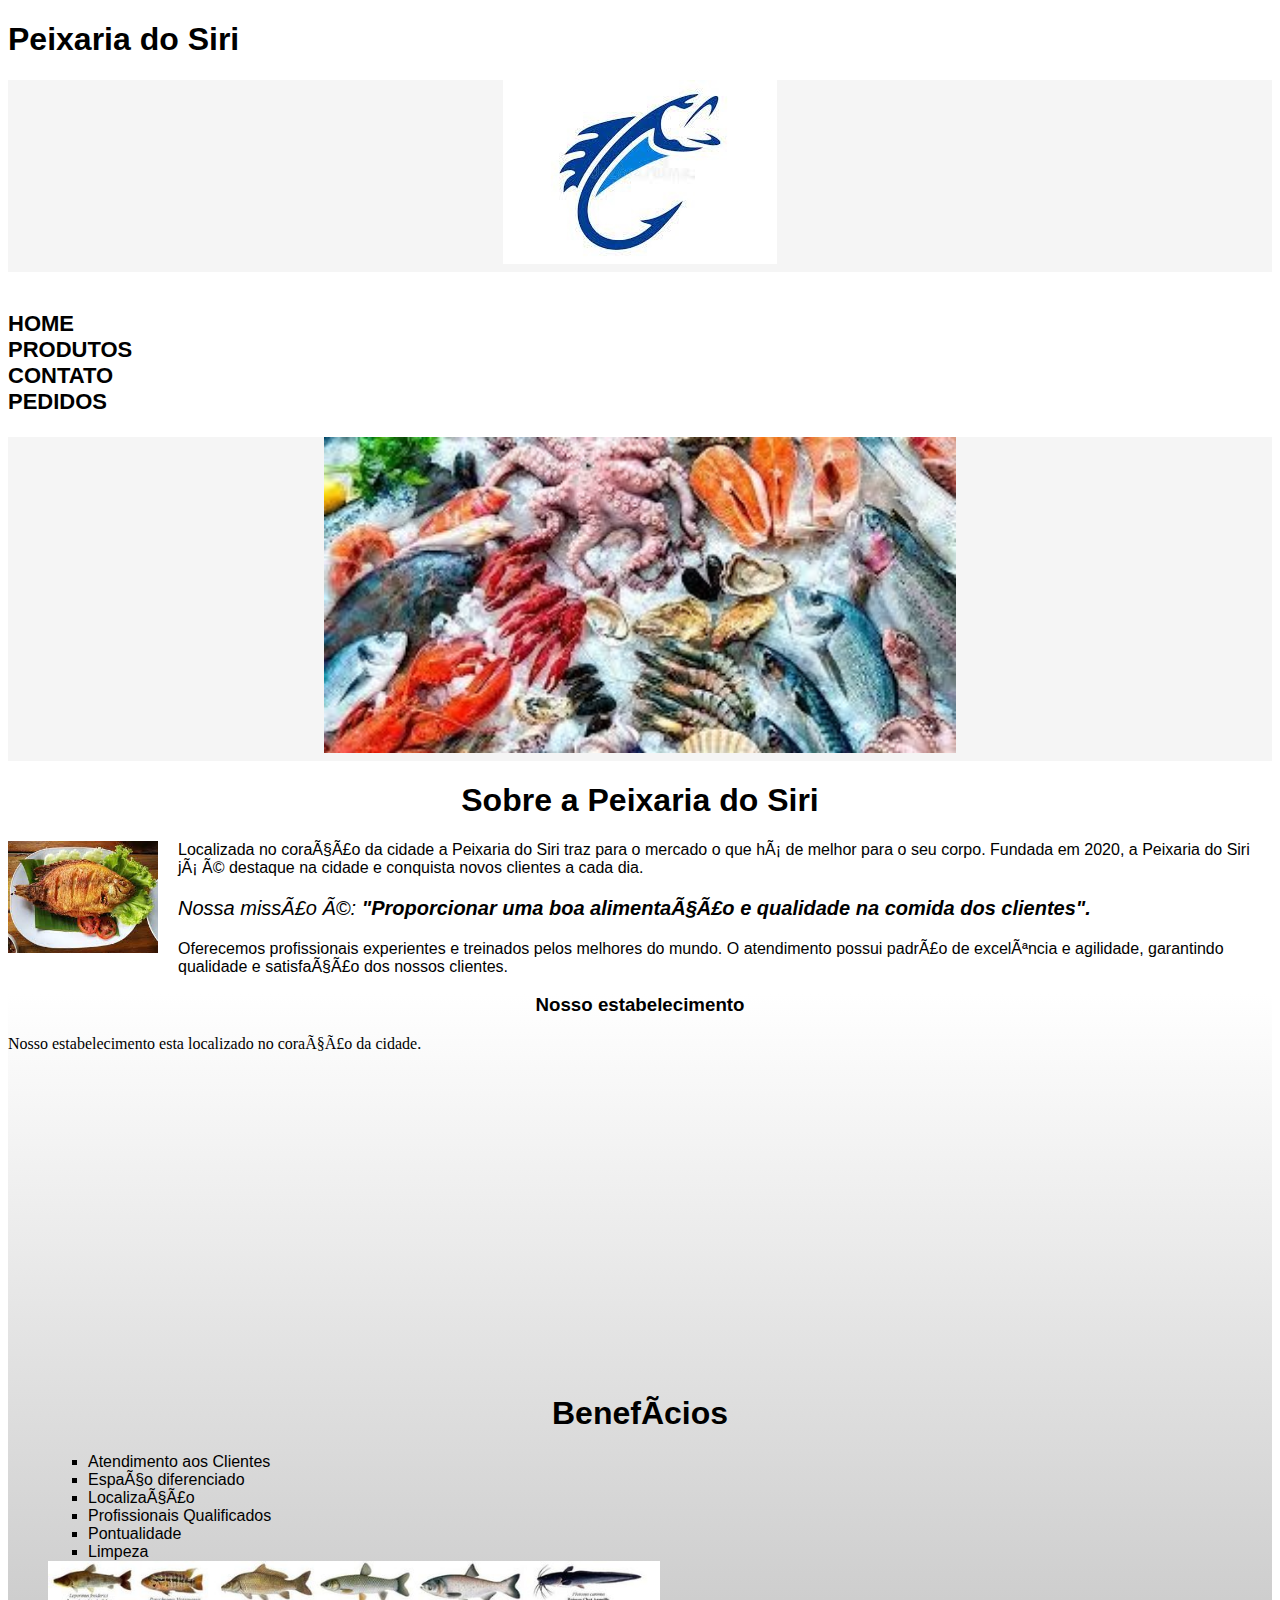
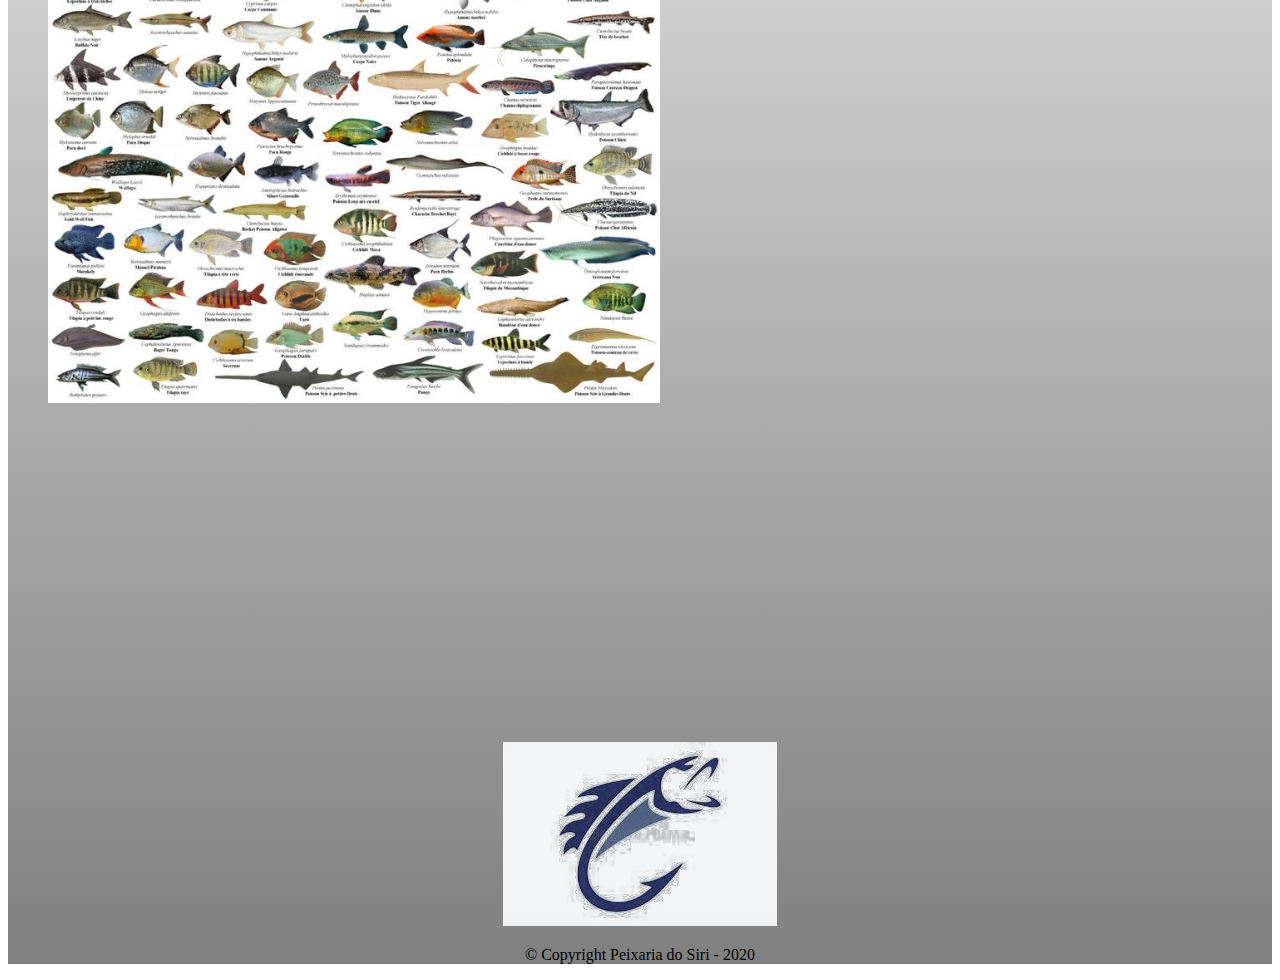
<file: index.html>
<!DOCTYPE html>
<html lang="pt-br">
    <head>
        <meta name="viewport" content="width=device-width">
        <h1 style= "font-family:'Montserrat', sans-serif;">Peixaria do Siri</h1>
         <div class="caixa">
    <h1 style="text-align: center; background: whitesmoke;"><img src="Peixe.jpg"></h1>

    <nav>
        <ul style= "display: inline;">
           
            <li><a style= "font-family:'Montserrat', sans-serif; font-weight: bold; color: #000000; text-transform: uppercase; font-size: 22px; text-decoration: none;" href="index.html"><strong>Home</strong></a></li>
            <li><a style= "font-family:'Montserrat', sans-serif; font-weight: bold; color: #000000; text-transform: uppercase; font-size: 22px; text-decoration: none;" href="produtos.html"><strong>Produtos</strong></a></li>
            <li><a style= "font-family:'Montserrat', sans-serif; font-weight: bold; color: #000000; text-transform: uppercase; font-size: 22px; text-decoration: none;" href="contato.html"><strong>Contato</strong></a></li>
            <li><a style= "font-family:'Montserrat', sans-serif; font-weight: bold; color: #000000; text-transform: uppercase; font-size: 22px; text-decoration: none;" href="pedidos.html"><strong>Pedidos</strong></a></li>

        <meta charset="UTF-8">
        <title>Peixaria do Siri</title>
        <link rel="stylesheet" href="style.css">
        </header>
    </head>

    <body>        
         <div class="principal">
             <h1 style="text-align: center; background: whitesmoke;">
         <img id="fundo" src="fundo.jpg" width="50%">
                
            </h1>
             <main>
        <h1 class="titulo" style="text-align: center; font-family:'Montserrat', sans-serif;">Sobre a Peixaria do Siri</h1>
<img style="width: 150px; float: left;margin: 0 20px 20px 0;"src="aaaa.jfif">
      <p style= "font-family:'Montserrat', sans-serif;">Localizada no coração da cidade a Peixaria do Siri traz para o mercado o que há de melhor para o seu corpo.
Fundada em 2020, a Peixaria do Siri já é destaque na cidade e conquista novos clientes a cada dia.</p>
      
        <p style="font-size: 20px; font-family:'Montserrat', sans-serif;"><em>Nossa missão é: <strong>"Proporcionar uma boa alimentação e qualidade na comida dos clientes".</strong></em></p>

        <p style= "font-family:'Montserrat', sans-serif;">Oferecemos profissionais experientes e treinados pelos melhores do mundo. 
O atendimento possui padrão de excelência e agilidade, garantindo qualidade e satisfação dos nossos clientes.</p>
             
        </div>
             <div style= "background: linear-gradient(white, gray);">
                 <section class="mapa">
                     
                     <h3 style="text-align: center; font-family:'Montserrat', sans-serif; " class="titulo-principal"> Nosso estabelecimento</h3>
                     
                     <p>Nosso estabelecimento esta localizado no coração da cidade.</p>
                     
<iframe src="https://www.google.com/maps/embed?pb=!1m18!1m12!1m3!1d3601.064406900381!2d-49.23138964958396!3d-25.502898433038627!2m3!1f0!2f0!3f0!3m2!1i1024!2i768!4f13.1!3m3!1m2!1s0x94dcfaee5c670733%3A0x3bb5233ba1f79c66!2sPeixaria%20Interfish%20Boqueir%C3%A3o!5e0!3m2!1spt-BR!2sbr!4v1666737565147!5m2!1spt-BR!2sbr" width="100%" height="300" style="border:0;" allowfullscreen="" loading="lazy" referrerpolicy="no-referrer-when-downgrade"></iframe>
                     
                 </section>
        
        <class="beneficios">
          <h1 style="text-align: center; font-family:'Montserrat', sans-serif;">Benefícios</h1>
<div class="conteudo-beneficios">
            <ul class="lista-beneficios">
<ul>
        <li style= "font-family:'Montserrat', sans-serif;" class="itens">Atendimento aos Clientes</li>
        <li style= "font-family:'Montserrat', sans-serif;" class="itens">Espaço diferenciado</li>
        <li style= "font-family:'Montserrat', sans-serif;" class="itens">Localização</li>
        <li style= "font-family:'Montserrat', sans-serif;" class="itens">Profissionais Qualificados</li>
        <li style= "font-family:'Montserrat', sans-serif;" class="itens">Pontualidade</li>
        <li style= "font-family:'Montserrat', sans-serif;" class="itens">Limpeza</li>
</ul><img src="AAA.jpg" class="imagem-beneficios" style="width: 50%;float: left;margin: 0px 100px 20px 0px;">
            </div>
           <div class="video"> 
               <iframe width="560" height="315" src="https://www.youtube.com/embed/zSvhRh4A1dM" title="YouTube video player" frameborder="0" allow="accelerometer; autoplay; clipboard-write; encrypted-media; gyroscope; picture-in-picture" allowfullscreen></iframe>
            </div>
   <script>
                 console.log("Oi Mundo")
                 console.log (document)
                 console.log (document.querySelector("titulo"))
       titulo.addEventListener("click", mostraMensagem)
       function mostraMensagem(){
           console.log("Ola fui clicado!")
       }
             </script>     
             
            
<footer style= "text-align: center; ">
    <img src="Peixe2.jpg">
    <p class="copyright">&copy; Copyright Peixaria do Siri - 2020</p>
</footer>
</html>
</file>
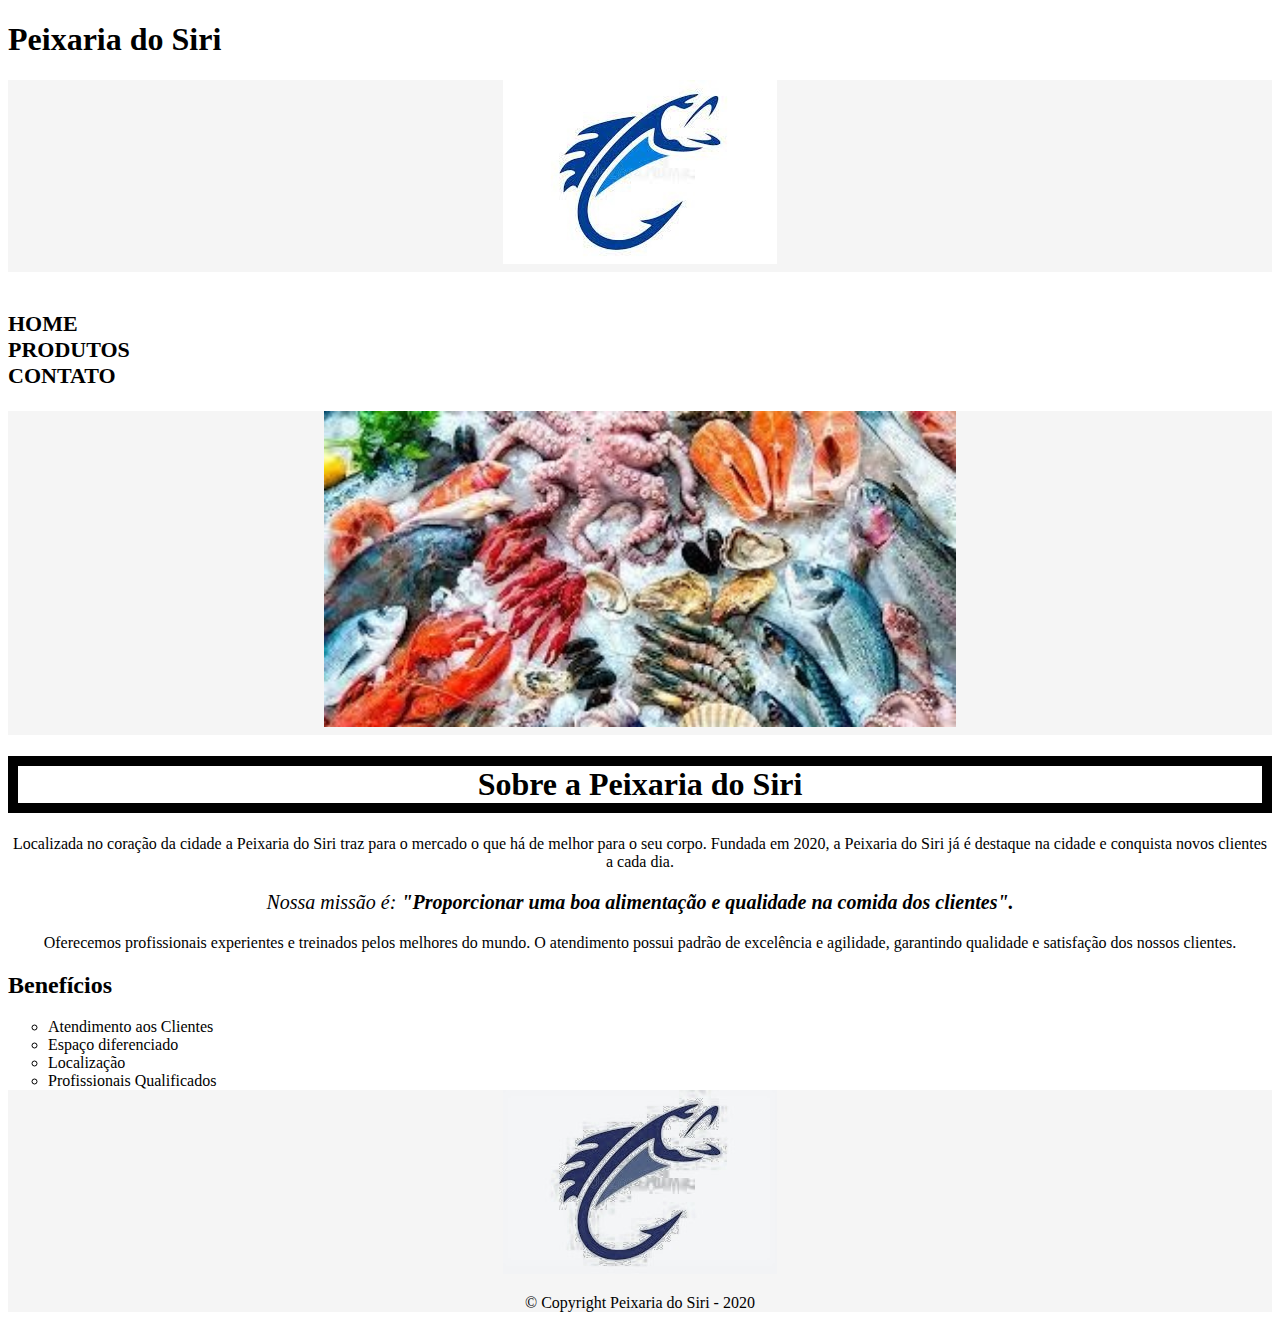
<file: home.html>
<!DOCTYPE html>
<html lang="pt-br">
    <head>
        <h1>Peixaria do Siri</h1>
         <div class="caixa">
    <h1 style="text-align: center; background: whitesmoke;"><img src="Peixe.jpg"></h1>

    <nav>
        <ul style= "display: inline;">
           
            <li><a style= "font-weight: bold; color: #000000; text-transform: uppercase; font-size: 22px; text-decoration: none;" href="home.html"><strong>Home</strong></a></li>
            <li><a style= "font-weight: bold; color: #000000; text-transform: uppercase; font-size: 22px; text-decoration: none;" href="produtos.html"><strong>Produtos</strong></a></li>
            <li><a style= "font-weight: bold; color: #000000; text-transform: uppercase; font-size: 22px; text-decoration: none;" href="contato.html"><strong>Contato</strong></a></li>
        <meta charset="UTF-8">
        <title>Peixaria do Siri</title>
        <link rel="stylesheet" href="style.css">
        </header>
    </head>

    <body>        
         <div class="principal">
             <h1 style="text-align: center; background: whitesmoke;">
         <img id="fundo" src="fundo.jpg" width="50%">
            </h1>
        <h1 style="text-align: center; border: solid 10px;">Sobre a Peixaria do Siri</h1>

      <p style="text-align: center">Localizada no coração da cidade a Peixaria do Siri traz para o mercado o que há de melhor para o seu corpo.
Fundada em 2020, a Peixaria do Siri já é destaque na cidade e conquista novos clientes a cada dia.</p>
      
        <p style="font-size: 20px; text-align: center"><em>Nossa missão é: <strong>"Proporcionar uma boa alimentação e qualidade na comida dos clientes".</strong></em></p>

        <p style="text-align: center">Oferecemos profissionais experientes e treinados pelos melhores do mundo. 
O atendimento possui padrão de excelência e agilidade, garantindo qualidade e satisfação dos nossos clientes.</p>
             
       
            </div>
        
        <div class="beneficios">
    <h2>Benefícios</h2>

    <ul>
        <li class="itens">Atendimento aos Clientes</li>
        <li class="itens">Espaço diferenciado</li>
        <li class="itens">Localização</li>
        <li class="itens">Profissionais Qualificados</li>
    </ul>
            
            
            
<footer style= "text-align: center; background: #f5f5f5">
    <img src="Peixe2.jpg">
    <p class="copyright">&copy; Copyright Peixaria do Siri - 2020</p>
</footer>
</html>
</file>
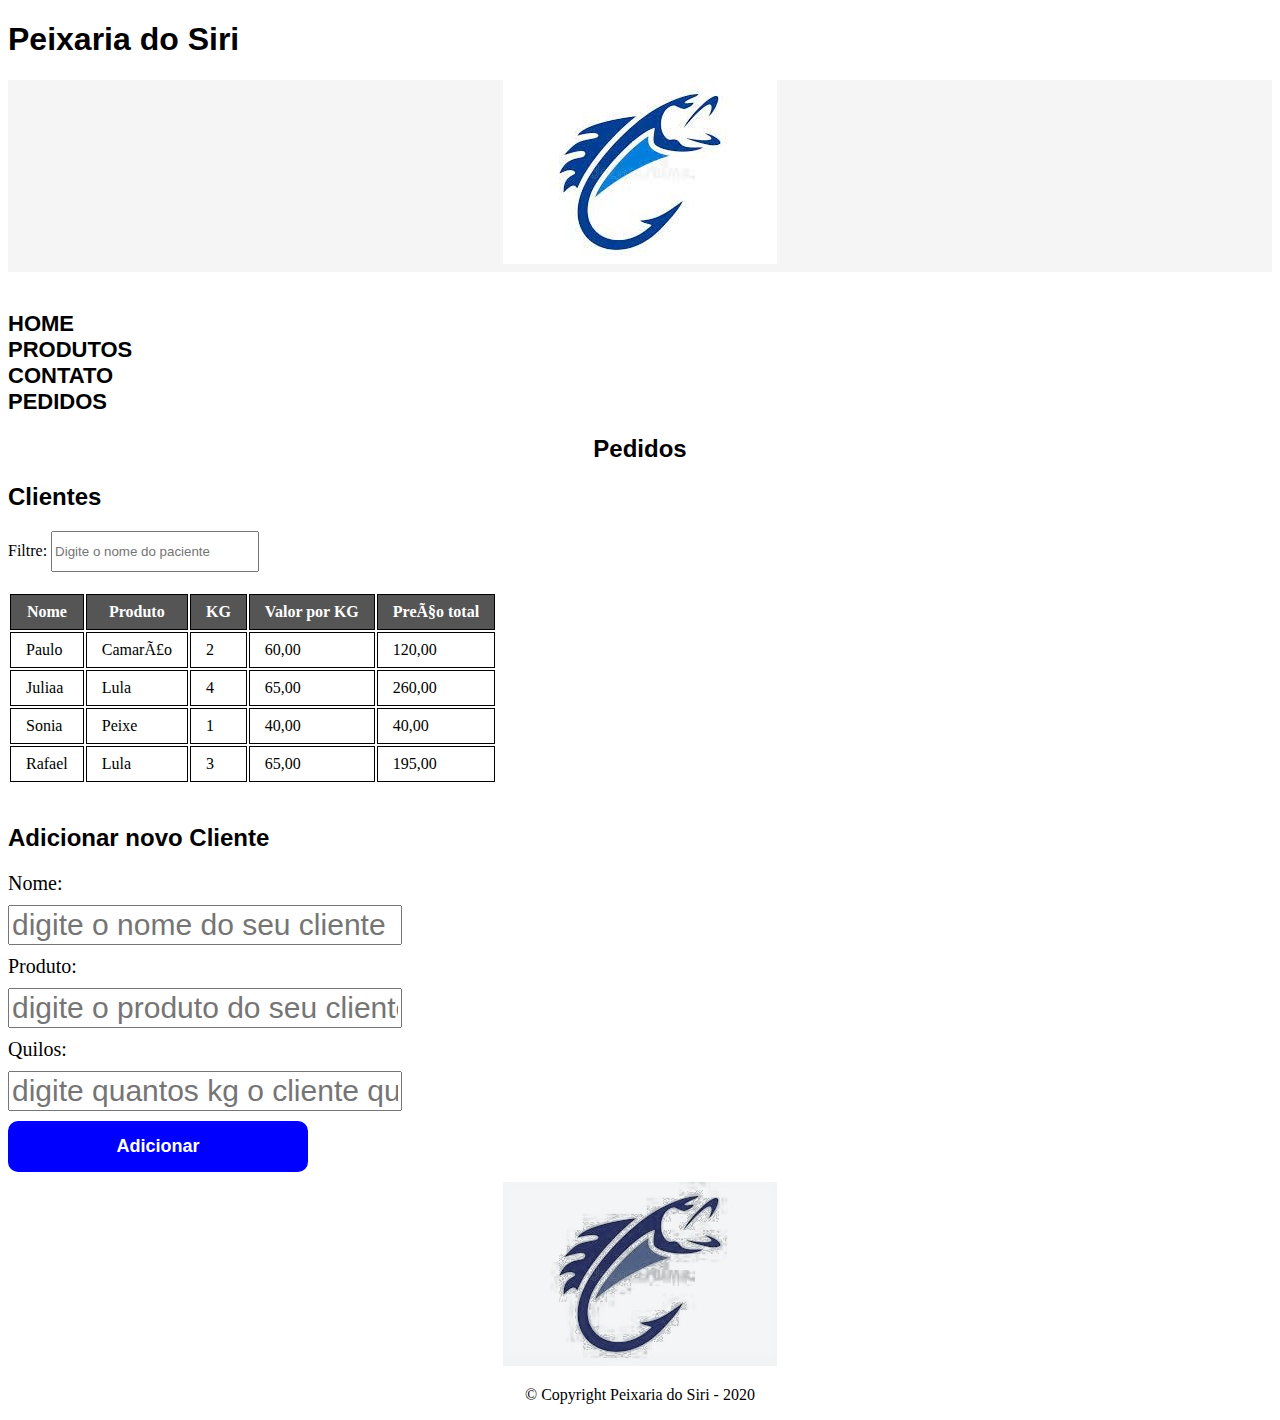
<file: pedidos.html>
<!DOCTYPE html>
<html lang="pt-br">
    <link rel="stylesheet" href="principal.js">
    <link rel="stylesheet" href="style.css">
    <link rel="stylesheet" href="filtro.js">
    <head>
        <meta name="viewport" content="width=device-width">
        <h1 style= "font-family:'Montserrat', sans-serif;">Peixaria do Siri</h1>
         <div class="caixa">
    <h1 style="text-align: center; background: whitesmoke;"><img src="Peixe.jpg"></h1>

    <nav>
        <ul style= "display: inline;">
           
            <li><a style= "font-family:'Montserrat', sans-serif; font-weight: bold; color: #000000; text-transform: uppercase; font-size: 22px; text-decoration: none;" href="index.html"><strong>Home</strong></a></li>
            <li><a style= "font-family:'Montserrat', sans-serif; font-weight: bold; color: #000000; text-transform: uppercase; font-size: 22px; text-decoration: none;" href="produtos.html"><strong>Produtos</strong></a></li>
            <li><a style= "font-family:'Montserrat', sans-serif; font-weight: bold; color: #000000; text-transform: uppercase; font-size: 22px; text-decoration: none;" href="contato.html"><strong>Contato</strong></a></li>
            <li><a style= "font-family:'Montserrat', sans-serif; font-weight: bold; color: #000000; text-transform: uppercase; font-size: 22px; text-decoration: none;" href="pedidos.html"><strong>Pedidos</strong></a></li>
        <meta charset="UTF-8">
        <title>Peixaria do Siri</title>
        <link rel="stylesheet" href="style.css">
        </header>
      <body>
           
               
        <header>
          <div class="container">
            <h2 class="titulo" style="text-align: center; font-family:'Montserrat', sans-serif;">Pedidos</h2>
          </div>
        </header>
        <main>
          <section class="container">
            <h2 style="font-family:'Montserrat', sans-serif;">Clientes</h2>
              
              <label for="filtrar">   Filtre:           </label>
            <input style="width: 200px; height: 35px; margin-botton: 10px;"
type="text" name="filtro" id="filtrar" placeholder="Digite o nome do paciente">
              
              
              
              
              
            <table>
              <thead>
                <tr>
                  <th>Nome</th>
                  <th>Produto</th>
                  <th>KG</th>
                  <th>Valor por KG</th>
                  <th>Preço total</th>
                </tr>
              </thead>
             <tbody id="tabela-clientes">
               <tr class="Clientes">
                 <td class="info-nome">Paulo</td>
                 <td class="info-produto">Camarão</td>
                 <td class="info-kg">2</td>
                 <td class="info-valor">60,00</td>
                 <td class="info-total">120,00</td>
               </tr>
               
                 <tr class="Clientes">
                 <td class="info-nome">Juliaa</td>
                 <td class="info-produto">Lula</td>
                 <td class="info-kg">4</td>
                 <td class="info-valor">65,00</td>
                 <td class="info-total">260,00</td>
               </tr>
               
                 <tr class="Clientes">
                 <td class="info-nome">Sonia</td>
                 <td class="info-produto">Peixe</td>
                 <td class="info-kg">1</td>
                 <td class="info-valor">40,00</td>
                 <td class="info-total">40,00</td>
               </tr>
               
                 <tr class="Clientes">
                 <td class="info-nome">Rafael</td>
                 <td class="info-produto">Lula</td>
                 <td class="info-kg">3</td>
                 <td class="info-valor">65,00</td>
                 <td class="info-total">195,00</td>
               </tr>
              </tbody>
            </table>
          </section>
        </main>
          
          <section class="container">
              <h2 style="font-family:'Montserrat', sans-serif;" id="titulo-form">Adicionar novo Cliente</h2>
              <form id="form-adicionar">
                  <div class="grupo">
                      <label style="
    display: block;
    font-size: 20px;
    margin: 0 0 10px;" for="nome">Nome:</label>
                      <input style="
    display: block;
    font-size: 30px;
    margin: 0 0 10px;" id="nome" name="nome" type="text" placeholder="digite o nome do seu cliente" class="campo">
                  </div>
                    <div class="grupo">
                  <div class="grupo">
                      <label style="
    display: block;
    font-size: 20px;
    margin: 0 0 10px;" for="produto">Produto:</label>
                      <input style="
    display: block;
    font-size: 30px;
    margin: 0 0 10px;" id="produto" name="produto" type="text" placeholder="digite o produto do seu cliente" class="campo">
                  </div>
                    <div class="grupo">
                      <label style="
    display: block;
    font-size: 20px;
    margin: 0 0 10px;" for="kg">Quilos:</label>
                      <input style="
    display: block;
    font-size: 30px;
    margin: 0 0 10px;" id="kg" name="kg" type="text" placeholder="digite quantos kg o cliente quer" class="campo">
                  </div>
                        <button style="
    display: block;
    font-size: 18px;
    margin: 0 0 10px;
    width: 300px;
    padding: 15px 0;
    background: blue;
    color: white;
    font-weight: bold;
    border: none;
    border-radius: 10px;" id="adicionar-cliente" class="botao">Adicionar</button>
                        
                        <script src="principal.js"></script>
                        <script src="filtro.js"></script>
          <footer style= "text-align: center; ">
    <img src="Peixe2.jpg">
    <p class="copyright">&copy; Copyright Peixaria do Siri - 2020</p>
</footer>
</html>
        </body>
      </html>
</file>
<file: style.css>
.invisivel{

display: none;







}

.filtrar{

width: 200px;

height: 35px;

margin-botton: 10px;

}



table {
    margin: 20px 0 40px;
}

thead {
    background: #555555;
    color: white;
    font-weight: bold;
}

td, th {
    border: 1px solid #000000;
    padding: 8px 15px;
}

.enviar {
    width:40%;
    padding: 15px 0;
    background: orange;
    color: white;
    font-weight: bold;
    font-size: 18px;
    border: none;
    border-radius: 5px;
    transition: 1s all;
    cursor: pointer;
}

.enviar: hover {
    background: darkorange;
    transform: scale(1.2);
}
</file>
